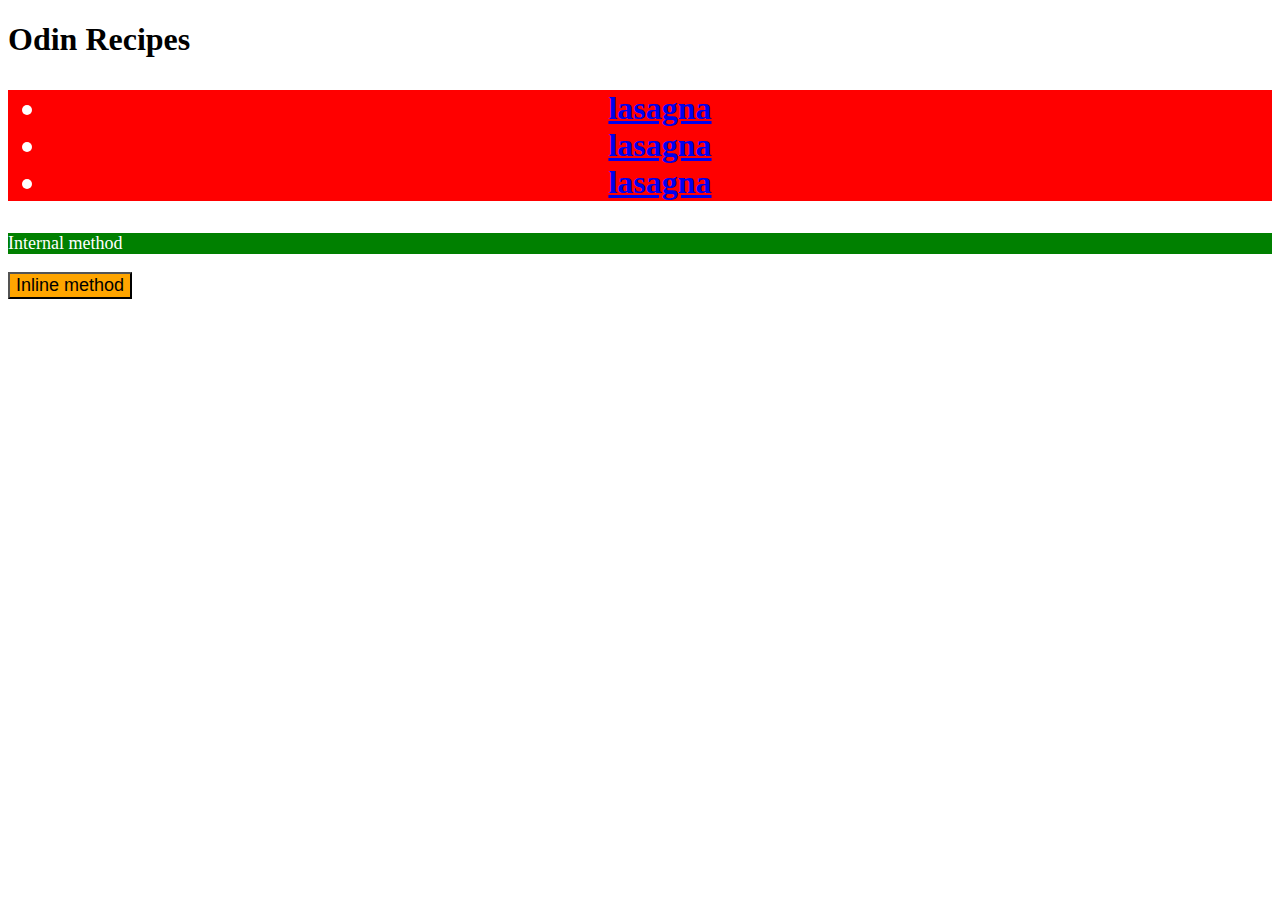
<file: index.html>
<!DOCTYPE html>
<html lang="en">
  <head>
    <meta charset="UTF-8">
    <title>Pop culture recipes!</title>
    <link rel="stylesheet" href="styles.css">
    <style>
      p {
        background-color: green;
        color: white;
        font-size: 18px;
      }
    </style>
  </head>
<!-- green background, white text, and a font size of 18px -->
  <body>
    <h1>Odin Recipes</h1>
    <div>
        <ul>
            <li><a href="recipes/lasagna.html">lasagna</a></li>
            <li><a href="recipes/lasagna.html">lasagna</a></li>
            <li><a href="recipes/lasagna.html">lasagna</a></li>
        </ul>
    </div>
    <p>Internal method</p>
    <button style="font-size: 18px; background-color: orange;">
      Inline method
    </button>
  </body>
</html>
</file>
<file: styles.css>
div {
    color: white;
    background-color:red;
    font-size: 32px;
    font-weight: bold;
    text-align: center;

}
</file>
